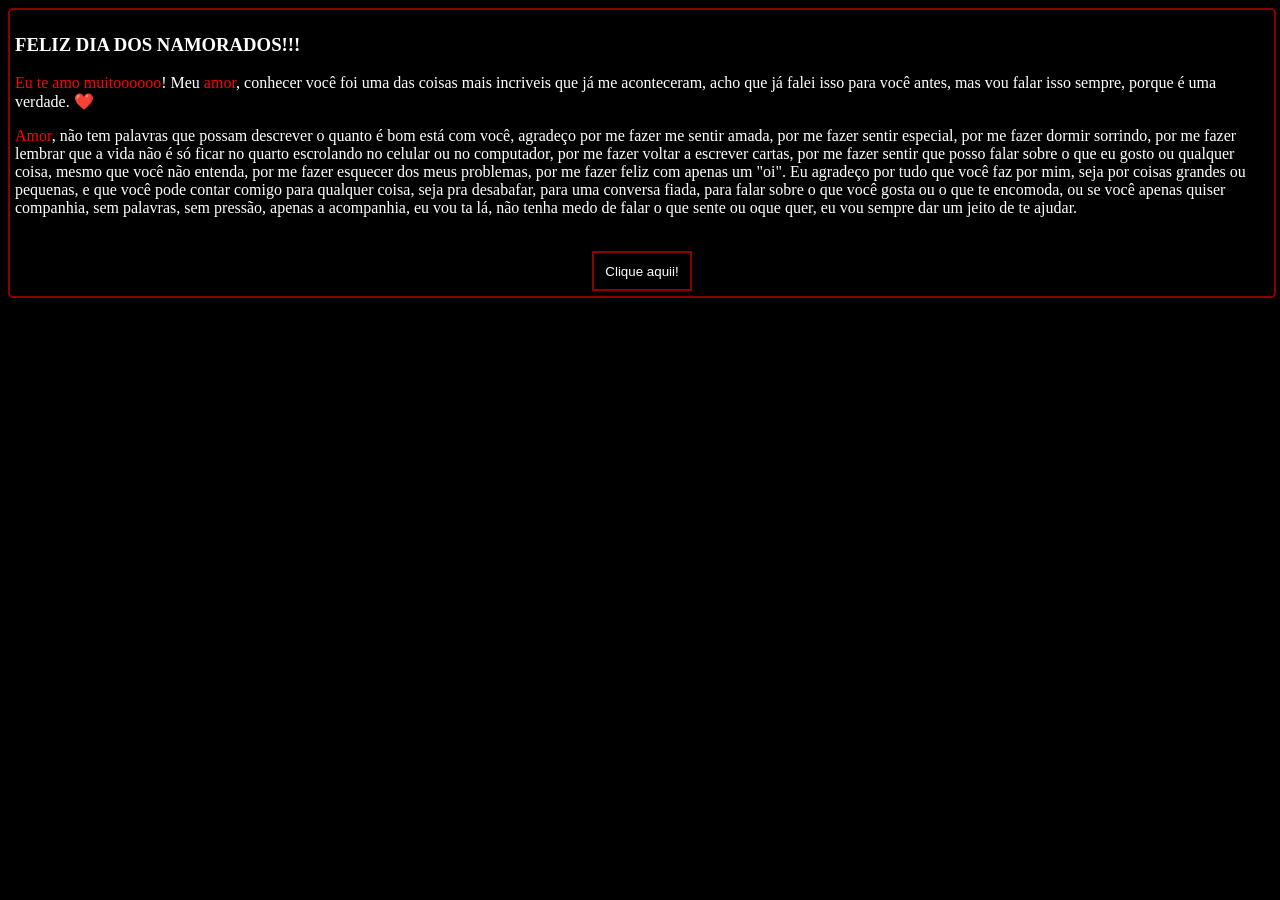
<file: index.html>
<!DOCTYPE html>
<html lang="pt-BR">
<head>
    <meta charset="UTF-8">
    <meta name="viewport" content="width=device-width, initial-scale=1.0">
    <title>FELIZ DIA DOS NAMORADOS</title>
    <link rel="stylesheet" href="style.css">
</head>
<body>
    <div class="big">
        <div class="main">
            <h3>FELIZ DIA DOS NAMORADOS!!!</h3>
            <p><span style="color: red">Eu te amo muitoooooo</span>! Meu <span style="color: red">amor</span>, conhecer você foi uma das coisas mais incriveis que já me aconteceram, acho que já falei isso para você antes, mas vou falar isso sempre, porque é uma verdade. ❤️</p>
            <p><span style="color: red">Amor</span>, não tem palavras que possam descrever o quanto é bom está com você, agradeço por me fazer me sentir amada, por me fazer sentir especial, por me fazer dormir sorrindo, por me fazer lembrar que a vida não é só ficar no quarto escrolando no celular ou no computador, por me fazer voltar a escrever cartas, por me fazer sentir que posso falar sobre o que eu gosto ou qualquer coisa, mesmo que você não entenda, por me fazer esquecer dos meus problemas, por me fazer feliz com apenas um "oi". Eu agradeço por tudo que você faz por mim, seja por coisas grandes ou pequenas, e que você pode contar comigo para qualquer coisa, seja pra desabafar, para uma conversa fiada, para falar sobre o que você gosta ou o que te encomoda, ou se você apenas quiser companhia, sem palavras, sem pressão, apenas a acompanhia, eu vou ta lá, não tenha medo de falar o que sente ou oque quer, eu vou sempre dar um jeito de te ajudar.</p>
                <br>
            <div class="btn">
                <button onclick="window.location.href='idiomas.html'">Clique aquii!</button>
            </div>
    </div>
</body>
</html>
</file>
<file: style.css>
body{
    background-color: black;
    color: white;
    font-size: 16px;
}

.big{
    width: 100%;
    height: auto;
    border: 2px solid darkred;
    border-radius: 5px;
}

.main{
    padding: 5px;
}

.btn{
    align-items: center;
    display: flex;
    flex-direction: column;
}

button{
    width: 100px;
    height: 40px;
    background-color: black;
    color: white;
    border: 2px solid darkred;
}

#amor{
    color: white;
    font-size: 3rem;
    text-align: center;
}
</file>
